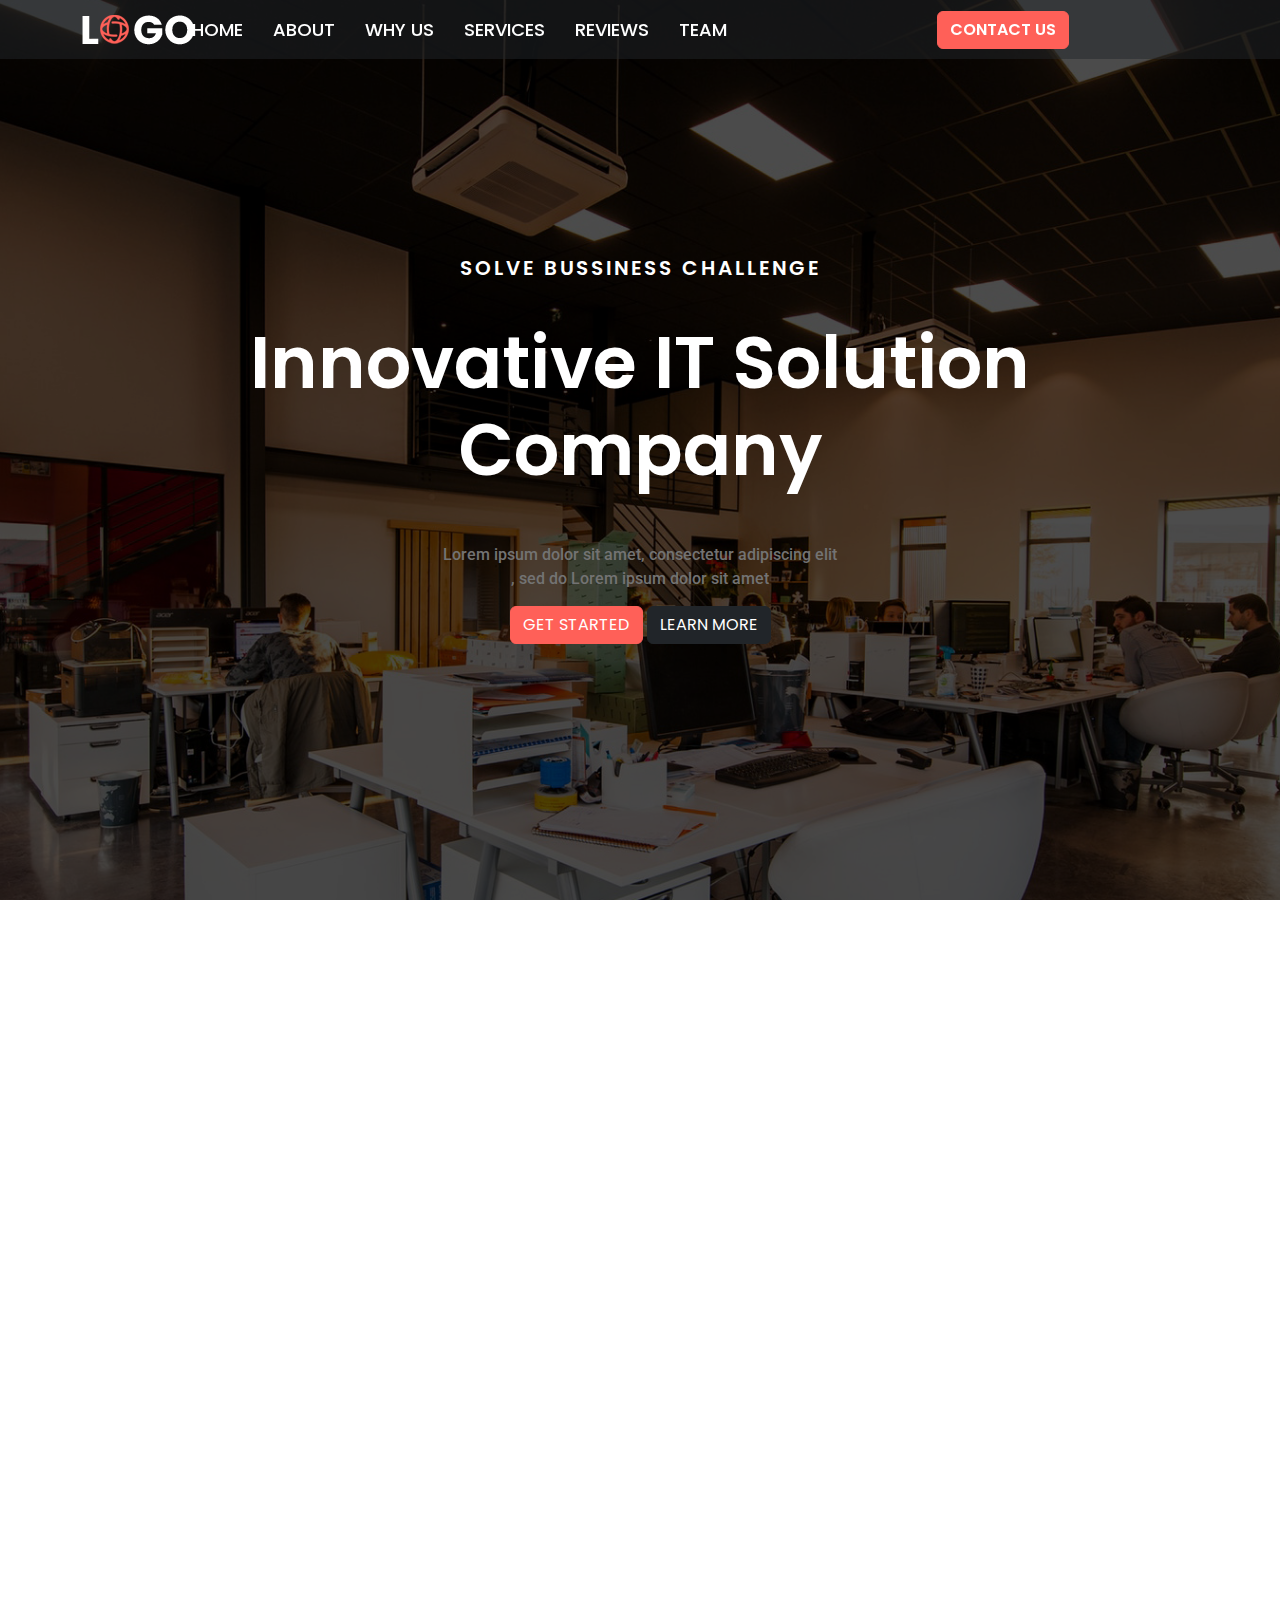
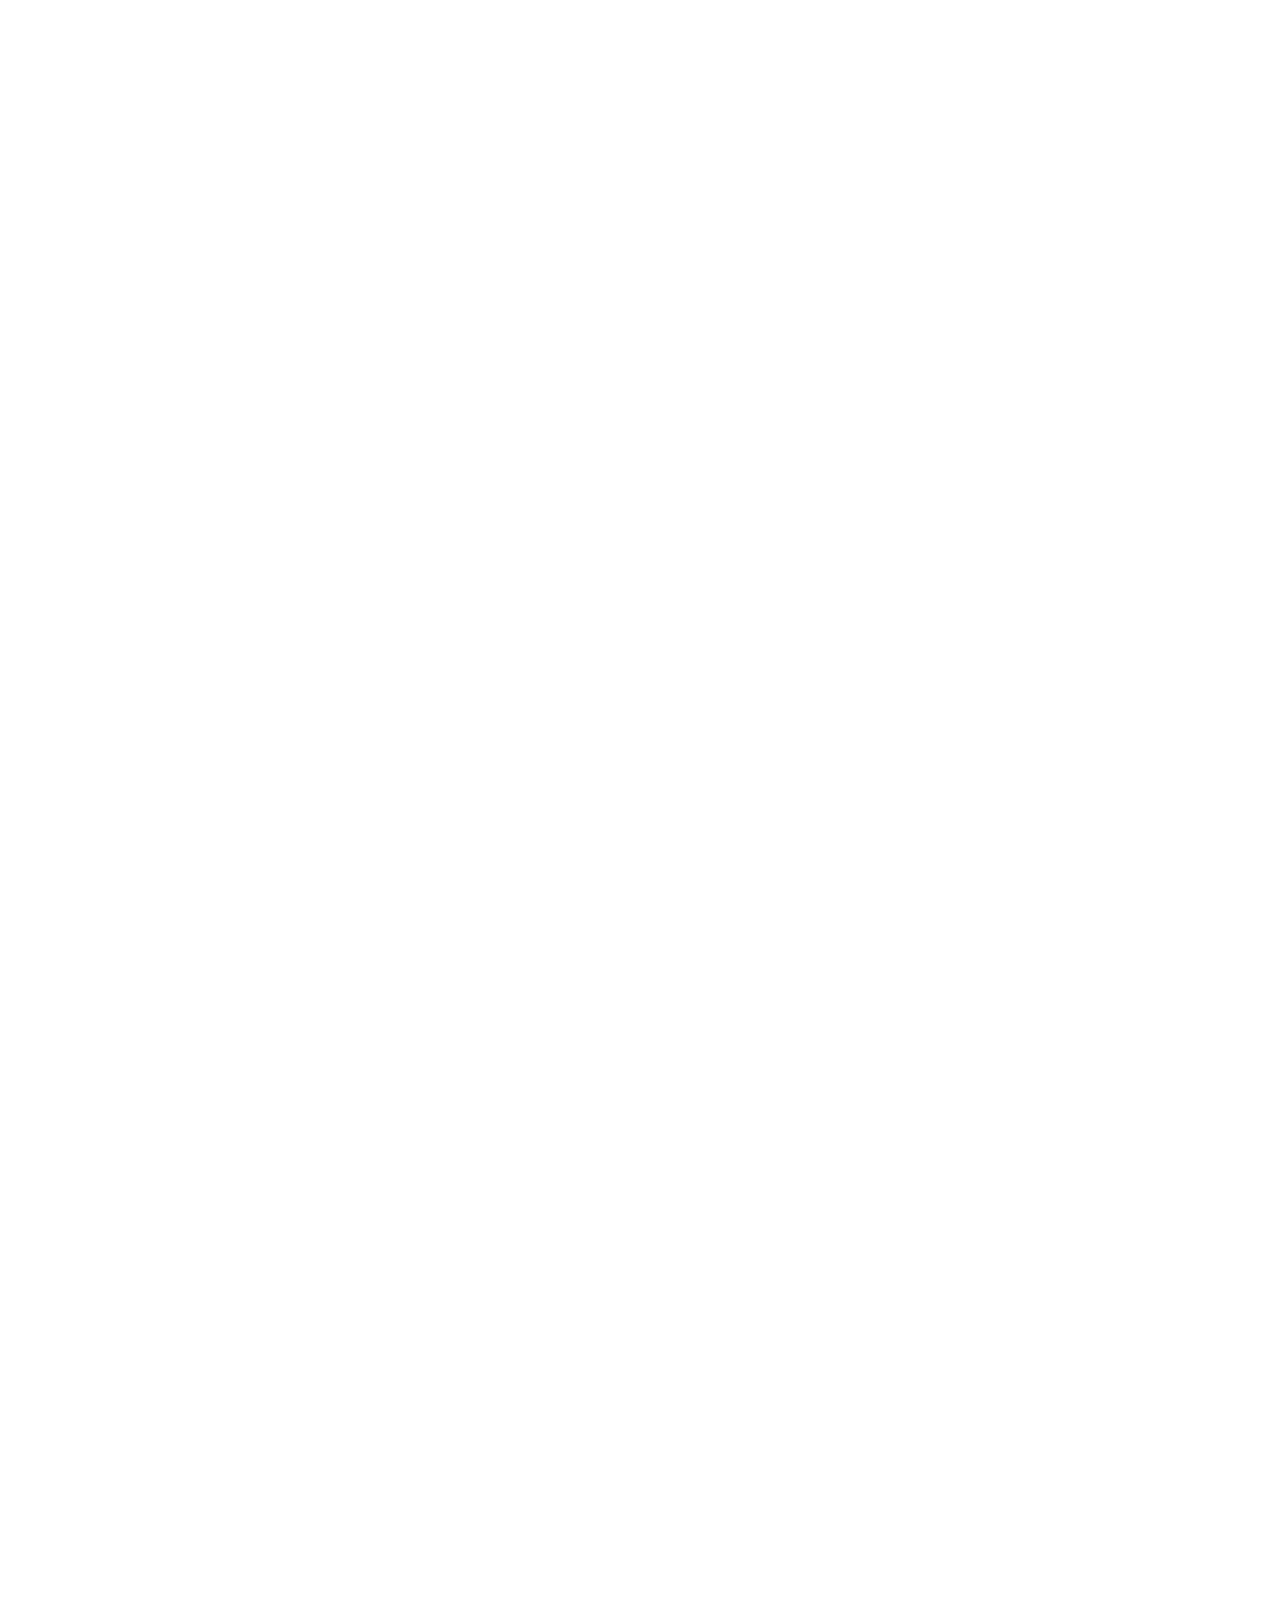
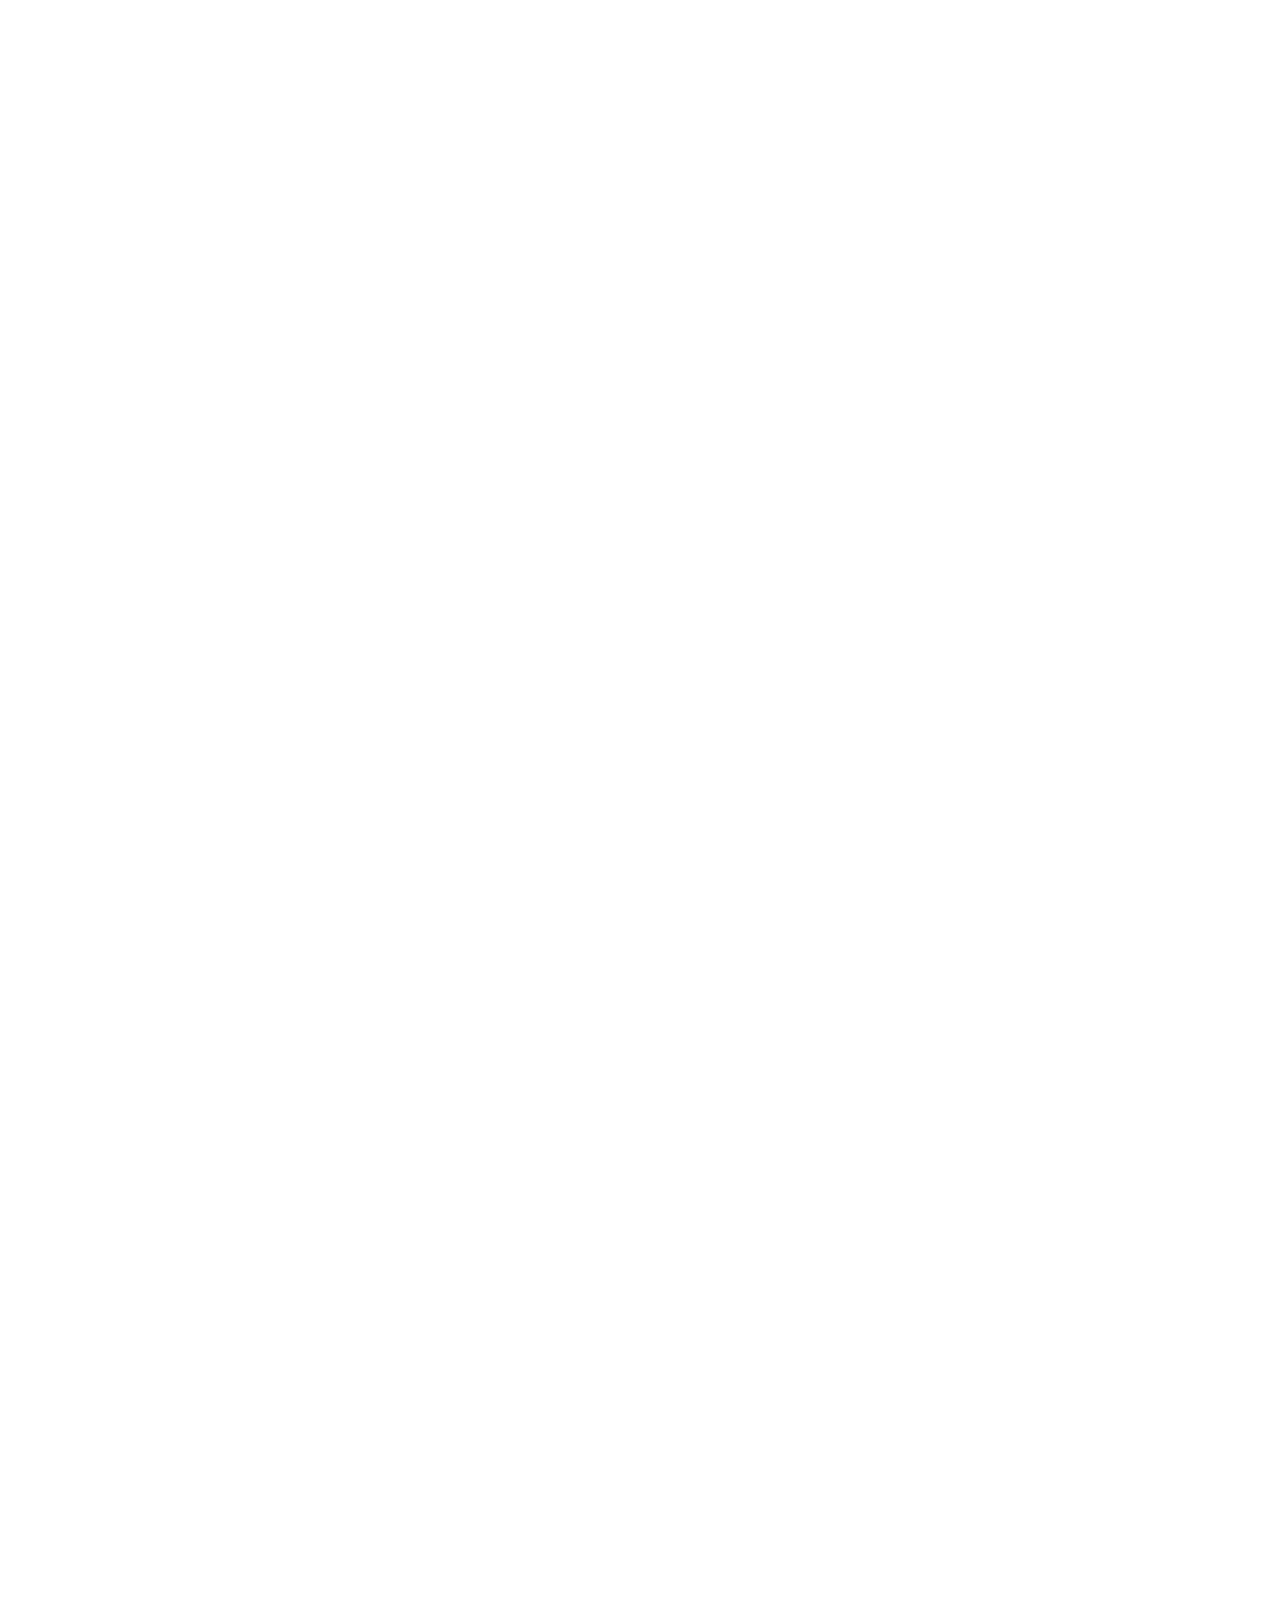
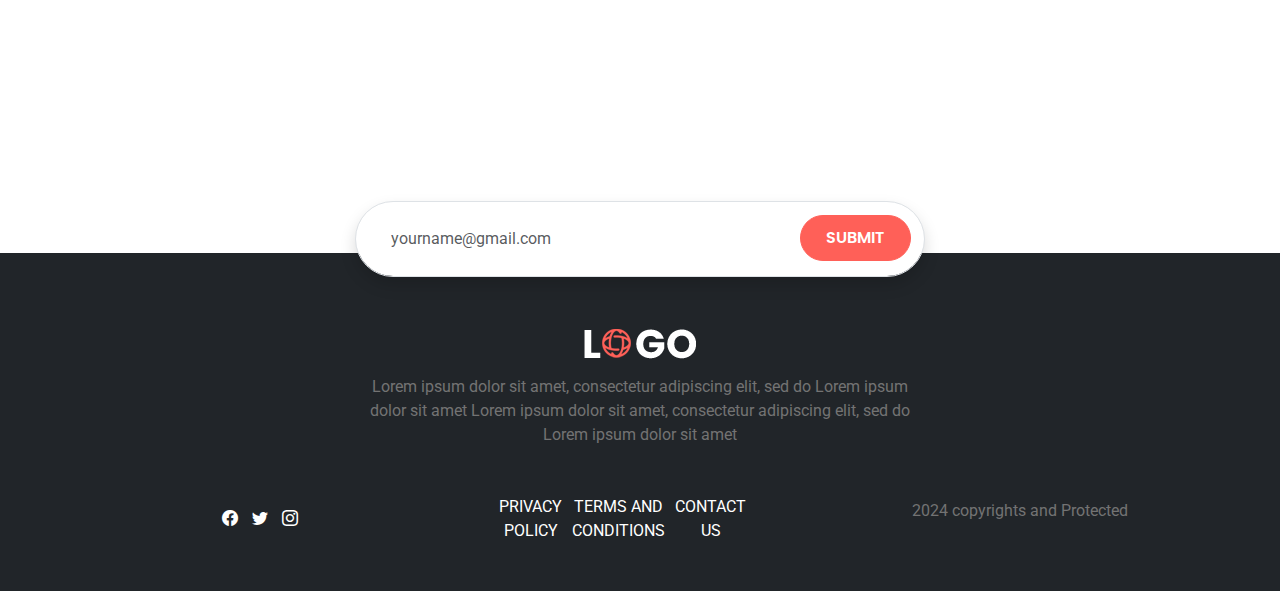
<file: index.html>
<!DOCTYPE html>
<html lang="en">
<head>
    <meta charset="UTF-8">
    <meta name="viewport" content="width=device-width, initial-scale=1.0">
    <link rel="stylesheet" href="bootstrap/css/bootstrap.css">
    <link rel="stylesheet" href="https://cdnjs.cloudflare.com/ajax/libs/animate.css/4.1.1/animate.min.css"/>
    <link rel="stylesheet" href="/assets/css/main.css">
    <script src="./bootstrap/js/bootstrap.min.js"></script>
   
    <link rel="html" href="contact.html">
    <title>Innovative IT Solution Company</title>
</head>
<body>
    <header id="site-header " class="bg-dark fixed-top bg-opacity-50 ">
      <div class="container">
        <div class="Main-header row align-items-center">
          <div class="col-2 d-block d-lg-none">
            <a  class="nav-toggle" data-bs-toggle="offcanvas" href="#offcanvasMenu" role="button" aria-controls="offcanvasMenu"><i class="bi bi-justify"></i></a>
          </div>
          <div class="logo col-4 col-lg-1">
            <img src="./assets/img/logo.png" alt="logo" class="img-responsive">
          </div>
          <div class="nav col d-none d-lg-block col-lg-8">
            <nav class="navbar navbar-expand-lg">
              <div class="container-fluid">
                <div class="collapse navbar-collapse" id="navbarNav">
                  <ul class="navbar-nav text-uppercase">
                    <li class="nav-item">
                    <a class="nav-link active" aria-current="page" href="#">HOME</a>
                    </li>
                    <li class="nav-item">
                    <a class="nav-link" href="#">ABOUT</a>
                    </li>
                    <li class="nav-item">
                    <a class="nav-link" href="#">WHY US</a>
                    </li>
                    <a class="nav-link" href="#">SERVICES</a>
                   </li>
                   <li class="nav-item">
                   <a class="nav-link" href="contact.html">REVIEWS</a>
                   </li>
                    <li class="nav-item">
                    <a class="nav-link" href="#">TEAM</a>
                    </li>
                  </ul>
                </div>
              </div>
            </nav>
          </div>
          <div class=" btn-col col-6 col-lg-2">
            <a href="contact.html" class="btn btn-primary text-uppercase float-right">Contact Us</a>
          </div>
        </div>
      </div>
     <div class="offcanvas offcanvas-start" tabindex="-1" id="offcanvasMenu" aria-labelledby="offcanvasMenuLabel">
       <div class="offcanvas-header">
         <h5 class="offcanvas-title" id="offcanvasMenuLabel">NAVIGATION</h5>
         <button type="button" class="btn-close" data-bs-dismiss="offcanvas" aria-label="Close"></button>
       </div>
       <div class="offcanvas-body">
        <nav class="navbar ">
          <div class="container-fluid">
              <ul class="navbar-nav text-uppercase vol">
                <li class="nav-item">
                <a class="nav-link active" aria-current="page" href="#">HOME</a>
                </li>
                <li class="nav-item">
                <a class="nav-link" href="#">ABOUT</a>
                </li>
                <li class="nav-item">
                <a class="nav-link" href="#">WHY US</a>
                </li>
                <a class="nav-link" href="#">SERVICES</a>
               </li>
               <li class="nav-item">
               <a class="nav-link" href="contact.html">REVIEWS</a>
               </li>
                <li class="nav-item">
                <a class="nav-link" href="#">TEAM</a>
                </li>
              </ul>
          </div>
        </nav>
        <div class="footer-social offcanvas-social">
          <a href="javascript:" class="social-icon">
            <i class="bi bi-facebook"></i>
           </a>
           <a href="javascript:" class="social-icon">
            <i class="bi bi-twitter"></i>
           </a>
           <a href="javascript:" class="social-icon">
            <i class="bi bi-instagram"></i>
          </a>
        </div>
  </div>
</div>
    </header>
   <section id="hero-section" class="Featured-section">
      <div class="container h-100">
        <div class="  row h-100 align-items-center text-center ">
          <div class="hero-content mx-auto">
            <h3 class="h5 animate__animated animate__zoomIn">SOLVE BUSSINESS CHALLENGE</h3>
          <h1 class="display-2 animate__animated animate__zoomIn">Innovative IT Solution Company</h1>
           <p>Lorem ipsum dolor sit amet, consectetur adipiscing elit<br>, sed do Lorem ipsum dolor sit amet</p>
           <div class="hero-buttons">
             <a href="javascript:" class="btn btn-primary"> Get Started</a>
             <a href="javascript:" class="btn btn-dark"> Learn more</a>
           </div>
          </div>
         </div>
      </div>
   </section>
   <section id="stats" class="home-section stats-section border-bottom" data-av-animation="animate__fadeIn">
    <div class="container-fluid h-100">
      <div class="row stats-row  align-items-center h-100 text-center text-uppercase">
        <div class="col-6 col-lg-3 stat-col ">
          <div class="stat-inner position-absolute top-50 start-50 translate-middle">
            <span class="number" data-value="100+">000</span>
            <span class="label">CLIENTS</span>
          </div>
        </div>
        <div class="col-6 col-lg-3 stat-col ">
          <div class="stat-inner position-absolute top-50 start-50 translate-middle">
            <span class="number" data-value="300">000</span>
            <span class="label">PROJECTS</span>
          </div> 
        </div>
        <div class="col-6 col-lg-3 stat-col ">
          <div class="stat-inner position-absolute top-50 start-50 translate-middle">
            <span class="number" data-value="07">00</span>
            <span class="label">SERVICES</span>
          </div>
        </div>
        <div class="col-6 col-lg-3 stat-col">
          <div class="stat-inner position-absolute top-50 start-50 translate-middle">
            <span class="numbers" data-value="24">00<span class="text-lowercase number1" >x</span>7</span>
            <span class="label">Support</span>
          </div>
          
        </div>
      </div>
    </div>

   </section><!-- //Stats section-->
   <section id="about" class="home-section about-section"data-av-animation="animate__fadeInUp">
      <div class="container">
        <div class="row">
         <div class="about-images col-12 col-lg-5">
            <div class="w-50 float-start">
              <img src="/assets/img/grp-17.jpg" alt="about Image 1" class="img-responsive">
             </div>
             <div class="w-50 float-start mt-4">
              <img src="/assets/img/grp-16.jpg" alt="about Image 2" class="img-responsive ">
             </div>
             <div class="w-50 float-start">
              <img src="/assets/img/grp-7.jpg" alt="about Image 3" class="img-responsive">
             </div>
             <div class="w-50 float-start">
              <img src="/assets/img/grp-8.jpg" alt="about Image 4" class="img-responsive">
             </div>  
         </div>
         <div class="about-text col-12 col-lg-7">
             <h3 class="mb-3 h5">ABOUT OUR COMPANY</h3>
             <h2 class="mb-5 display-5">Leading The Way In <span class="colored-text">Creative</span> IT Solution </h2>
             <div class="row mb-3">
              <div class="col-1" style="color: #73a4aa"><span>#</span></div>
              <div class="col-11">
                <h4 class="fw-bold">BEST IT COMPANY IN THE WORLD</h4>
                  <p>Varius quam quisque id diam vel.Sed nisi lacus sed viverrate
                  Varius quam quisque id diam vel. Sed nisi lacus sed viverra te
                  Varius quam quisque id diam vel. Sed nisi lacus sed viverra te</p>
              </div>
             </div>
             <button type="button" class="btn btn-primary learn-more-btn">Learn More</button>
         </div>
        </div>
      </div>
   </section>
     <section>
      <section id="why-us" class="home-section why-us-section"data-av-animation="animate__fadeInUp">
        <div class="container">
          <div class="row align-items-center">
            <div class="col-12 col-lg-6">
             <h3 class="mb-3 h5">Why CHOOSE US</h3>
                <h2 class="mb-5 display-5">For Over <span class="colored-text">12 Years</span> In The Tech Area  </h2>
            </div>
            <div class="col-12 col-lg-6">
             <p>Sodales neque sodales ut etiam sit amet nisl. Fames ac turpis e
               Sodales neque sodales ut etiam sit amet nisl. Fames ac turpis e
               Sodales neque sodales ut etiam sit amet nisl. Fames ac turpis e</p>
            </div>
           </div>
           <div class="row">
            <div class="col-12 col-lg-4">
              <div  id="fbx-1" class="feature-box">
                <h4>Dedicated IT Solution</h4>
              </div>
            </div>
            <div class="col-12 col-lg-4">
              <div id="fbx-2" class="feature-box">
                <h4>Expertise and Leadership</h4>
              </div>
            </div>
            <div class="col-12 col-lg-4">
              <div id="fbx-3" class="feature-box">
                <h4>IT Industry Expertise</h4>
              </div>
            </div>
            
          </div>
           <div class="row mt-5 mb-3">
            <div class="d-none d-lg-block col-lg-2"></div>
            <div class="col-12 col-lg-8" ><img src="assets/img/logos.png" alt="Companys logo"></div>
            <div class="d-none d-lg-block col-lg-2"></div>
           </div>
          
          
            </div>
          </div>
          
        </div>
     </section><!-- //why us  section-->
     <section id="services" class="home-section services-section"data-av-animation="animate__fadeInUp">
      <div class="container">
        <div class="row align-items-center">
          <div class="col-12 col-md-9 col-lg-7">
            <h3 class="mb-3">OUR SERVICES</h3>
               <h2 class="mb-5 display-5">We offer a  Wide Variety of <span class="colored-text">IT SERVICES</span> </h2>
           </div>
           <div class="col-12 col-md-3 col-lg-5 text-right">
            <button type="button" class="btn btn-primary learn-more-btn float-end">Learn More</button>
           </div>
        </div>
        <div class="row mt-5 mb-5">
          
          <div class="col-12 col-md-6 col-lg-4 service-col">
            <div class="service-box p-5 text-center rounded">
              <div class="icon-box mb-3  d-inline-block bg-primary rounded-circle p-2">
                 <img src="assets/img/3209316_circuit_digital_hand_product_service_icon.svg" alt="IT-services" width="60" height="60">
              </div>
              <h4 class="fw-bold">IT SERVICES</h4>
              <p>Lorem ipsum, dolor sitcfvgnm amet consectetur adipiscing elit. Necess,<br>
              </p>
            </div>
          </div>
          <div class="col-12 col-md-6 col-lg-4 service-col">
            <div class="service-box p-5 text-center rounded">
              <div class="icon-box mb-3  d-inline-block bg-primary rounded-circle p-2">
                 <img src="assets/img/6071835_application_mobile_platform_smartphone_mobile application_icon.svg" alt="IT-services" width="60" height="60">
              </div>
              <h4 class="fw-bold">IT SERVICES</h4>
              <p>Lorem ipsum, dolor sitcfvgnm amet consectetur adipiscing elit. Necess,<br>
              </p>
            </div>
          </div>
          <div class="col-12 col-md-6 col-lg-4 service-col">
            <div class="service-box p-5 text-center rounded">
              <div class="icon-box mb-3  d-inline-block bg-primary rounded-circle p-2">
                 <img src="assets/img/2428660_app_commerce_e-commerce_galaxy_shop_icon.svg" alt="IT-services" width="60" height="60">
              </div>
              <h4 class="fw-bold">IT SERVICES</h4>
              <p>Lorem ipsum, dolor sitcfvgnm amet consectetur adipiscing elit. Necess,<br>
                .
              </p>
            </div>
          </div>
          <div class="col-12 col-md-6 col-lg-4 service-col">
            <div class="service-box p-5 text-center rounded">
              <div class="icon-box mb-3  d-inline-block bg-primary rounded-circle p-2">
                 <img src="assets/img/6071835_application_mobile_platform_smartphone_mobile application_icon.svg" alt="IT-services" width="60" height="60">
              </div>
              <h4 class="fw-bold">IT SERVICES</h4>
              <p>Lorem ipsum, dolor sitcfvgnm amet consectetur adipiscing elit. Necess,<br>
              </p>
            </div>
          </div>
          <div class="col-12 col-md-6 col-lg-4 service-col">
            <div class="service-box p-5 text-center rounded">
              <div class="icon-box mb-3  d-inline-block bg-primary rounded-circle p-2">
                 <img src="assets/img/3209316_circuit_digital_hand_product_service_icon.svg" alt="IT-services" width="60" height="60">
              </div>
              <h4 class="fw-bold">IT SERVICES</h4>
              <p>Lorem ipsum, dolor sitcfvgnm amet consectetur adipiscing elit. Necess,<br>
              </p>
            </div>
          </div>
          <div class="col-12 col-md-6 col-lg-4 service-col">
            <div class="service-box p-5 text-center rounded">
              <div class="icon-box mb-3  d-inline-block bg-primary rounded-circle p-2">
                 <img src="assets/img/3209316_circuit_digital_hand_product_service_icon.svg" alt="IT-services" width="60" height="60">
              </div>
              <h4 class="fw-bold">IT SERVICES</h4>
              <p>Lorem ipsum, dolor sitcfvgnm amet consectetur adipiscing elit. Necess,<br>
              </p>
            </div>
          </div>
        </div>
      </div>
     </section><!-- //services section-->
     <section id="Reviews " class="home-section Reviews-section"data-av-animation="animate__fadeIn">
      <div class="container h-100">
        <div class="row  h-100 align-items-center">
          <div class="reviews-content col-12 col-lg-7 text-white">
            <h4 class="mb-3 h6">TESTOMONIAL</h4>
            <h2 class="mb-5 display-5">Reviews From Our Client</h2>
           <div class="testomonials-container rounded bg-dark bg-opacity-75">
            <div id="testomonials" class="carousel slide" data-bs-ride="carousel">
              <div class="carousel-indicators">
                <button type="button" data-bs-target="#carouselExampleCaptions" data-bs-slide-to="0" class="active" aria-current="true" aria-label="Slide 1"></button>
                <button type="button" data-bs-target="#carouselExampleCaptions" data-bs-slide-to="1" aria-label="Slide 2"></button>
                <button type="button" data-bs-target="#carouselExampleCaptions" data-bs-slide-to="2" aria-label="Slide 3"></button>
              </div>
              <div class="carousel-inner">
                <div class="carousel-item active">
                  <div class="carousel-caption d-block">
                    <blockquote>
                      <br>
                      <br>
                      "Pellentesque habitant morbi tristique senectus et. Aliquam mal Pellentesque habitant
                      Pellentesque habitant morbi tristique senectus et. Aliquam mal Pellentesque
                       Pellentesque habitant morbi tristique senectus et. Aliquam mal
                       Pellentesque habitant Pellentesque habitant Pellentesque habitant
                       Pellentesque habitantPellentesque habitantPellentesque habitant"
                    </blockquote>
                    <div class="Author-box d-flex align-items-center">
                      <div class="author-avatar ">
                        <img src="assets/img/CEO.png" alt="johnny">
                      </div>
                      <div class="author-title px-3">
                        <h5 class="text-primary">Johnnson</h5>
                        <span>C.E.O Innovative</span>
                      </div>
                    </div>
                  </div>
                </div>
                <div class="carousel-item">
                  <div class="carousel-caption d-block ">
                    <blockquote>
                      <br>
                      <br>
                      "Pellentesque habitant morbi tristique senectus et. Aliquam mal Pellentesque habitant
                      Pellentesque habitant morbi tristique senectus et. Aliquam mal Pellentesque
                       Pellentesque habitant morbi tristique senectus et. Aliquam mal
                       Pellentesque habitant Pellentesque habitant Pellentesque habitant
                       Pellentesque habitantPellentesque habitantPellentesque habitant"
                    </blockquote>
                    <div class="Author-box d-flex align-items-center">
                      <div class="author-avatar ">
                        <img src="assets/img/creator-logo.png" alt="john-doe">
                      </div>
                      <div class="author-title px-3">
                        <h5 class="text-primary">John Doe</h5>
                        <span>C.E.O Innovative</span>
                      </div>
                    </div>
                  </div>
                </div>
                <div class="carousel-item">
                  <div class="carousel-caption d-block">
                    <blockquote>
                      <br>
                      <br>
                      "Pellentesque habitant morbi tristique senectus et. Aliquam mal Pellentesque habitant
                      Pellentesque habitant morbi tristique senectus et. Aliquam mal Pellentesque
                       Pellentesque habitant morbi tristique senectus et. Aliquam mal
                       Pellentesque habitant Pellentesque habitant Pellentesque habitant
                       Pellentesque habitantPellentesque habitantPellentesque habitant"
                    </blockquote>
                    <div class="Author-box d-flex align-items-center">
                      <div class="author-avatar ">
                        <img src="assets/img/creator-logo.png" alt="john-doe">
                      </div>
                      <div class="author-title px-3">
                        <h5 class="text-primary">John Doe</h5>
                        <span>C.E.O Innovative</span>
                      </div>
                    </div>
                  </div>
                </div>
              </div>
              <button class="carousel-control-prev" type="button" data-bs-target="#testomonials" data-bs-slide="prev">
                <span class="carousel-control-prev-icon" aria-hidden="true"></span>
                <span class="visually-hidden">Previous</span>
              </button>
              <button class="carousel-control-next" type="button" data-bs-target="#testomonials" data-bs-slide="next">
                <span class="carousel-control-next-icon" aria-hidden="true"></span>
                <span class="visually-hidden">Next</span>
              </button>
            </div>
           </div>
          </div>
          <div class="col-12 col-lg-5">
          </div>
  </div>
      </div>
     </section><!-- // reviews section -->
     <section id="team" class="home-section team-section"data-av-animation="animate__fadeInUp">
      <div class="row align-items-center text-center">
        <h3 class="mb-3 h5"> MEET THE TEAM</h3>
        <h2 class="mb-5 display-5">Our <span class="colored-text">Awesome</span> Team</h2>
      </div>
      <div class="team-members row ">
        <div class="col-12 col-md-4">
          <div class="member-box border rounded text-center p-5">
            <img src="assets/img/creator-logo.png" alt="john Doe" class="mb-3">
            <h4>John Doe</h4>
            <span class="d-inline-block w-100 member-title">Marketing</span>
            <span class="social-profiles d-inline-block w-100 ">
              <a href="javascript:" class="social-icon">
                <i class="bi bi-facebook"></i>
               </a>
               <a href="javascript:" class="social-icon">
                <i class="bi bi-twitter"></i>
               </a>
               <a href="javascript:" class="social-icon">
                <i class="bi bi-instagram"></i>
              </a>
             </span>
          </div>
        </div>
        <div class="col-12 col-md-4">
          <div class="member-box border rounded text-center p-5">
            <img src="assets/img/member2.png "alt="" class="mb-3">
            <h4>Lisa Day</h4>
            <span class="d-inline-block w-100 member-title">Designer</span>
            <span class="social-profiles d-inline-block w-100 ">
              <a href="javascript:" class="social-icon">
                <i class="bi bi-facebook"></i>
               </a>
               <a href="javascript:" class="social-icon">
                <i class="bi bi-twitter"></i>
               </a>
               <a href="javascript:" class="social-icon">
                <i class="bi bi-instagram"></i>
              </a>
             </span>
          </div>
        </div>
        <div class="col-12 col-md-4">
          <div class="member-box border rounded text-center p-5">
            <img src="assets/img/Untitled-3.png" alt="john Doe" class="mb-3">
            <h4>Jannet</h4>
            <span class="d-inline-block w-100 member-title">Client Manager</span>
            <span class="social-profiles d-inline-block w-100 ">
              <a href="javascript:" class="social-icon">
                <i class="bi bi-facebook"></i>
               </a>
               <a href="javascript:" class="social-icon">
                <i class="bi bi-twitter"></i>
               </a>
               <a href="javascript:" class="social-icon">
                <i class="bi bi-instagram"></i>
              </a>
             </span>
          </div>
        </div>
      </div>
     </section>
    <footer id="site-footer" class="bg-dark pt-5 pb-5">

     <div class="container">

    <div id="contact" class="footer-form-row row">
      <div class="contact-form w-50 mw-100 mx-auto">
        <form action="index.html" >
          <input type="email" class="form-control user-email shadow" placeholder="yourname@gmail.com" 
          aria-label="your email" aria-describedby="button-addon2">
          <button class="btn btn-primary" type="submit" id="submit-button">Submit</button>
         </form>
      </div>
    </div>
   <div class="footer-text-row align-items-center mt-5 mb-5 text-center">
          
    <div class="footer-logo"><img src="assets\img\logo.png" alt="Innovative logo"></div>
          <div class="footer-text w-50 mx-auto mt-3">
            <p>Lorem ipsum dolor sit amet, consectetur adipiscing elit, sed do Lorem ipsum dolor sit amet
            Lorem ipsum dolor sit amet, consectetur adipiscing elit, sed do Lorem ipsum dolor sit amet
          </p>
        </div>
           
      </div>
        <div class="footer-links-row row align-items-center text-center">
          <div class="col-12 col-md-4">
            <div class="footer-social">
              <a href="javascript:" class="social-icon">
                <i class="bi bi-facebook"></i>
               </a>
               <a href="javascript:" class="social-icon">
                <i class="bi bi-twitter"></i>
               </a>
               <a href="javascript:" class="social-icon">
                <i class="bi bi-instagram"></i>
              </a>
            </div>
          </div>
          <div class="col-12 col-md-4">

            <ul class="footer-links">
             <li><a href="javascript:">Privacy Policy</a></li>
             <li><a href="javascript:">Terms and Conditions</a></li>
             <li><a href="javascript:">Contact Us </a></li>
        
            </ul>
          </div>
          <div class="col-12 col-md-4">
            <p>2024 copyrights and Protected</p>
          </div>
        </div>

     </div>
    </footer>
</body>
<script src="assets/js/index.js"></script>
<script src="https://ajax.googleapis.com/ajax/libs/jquery/3.5.1/jquery.min.js"></script>
<script src="assets/js/jquery.aniview.js"></script>
<script src="assets/js/main.js"></script>


</html>
</file>
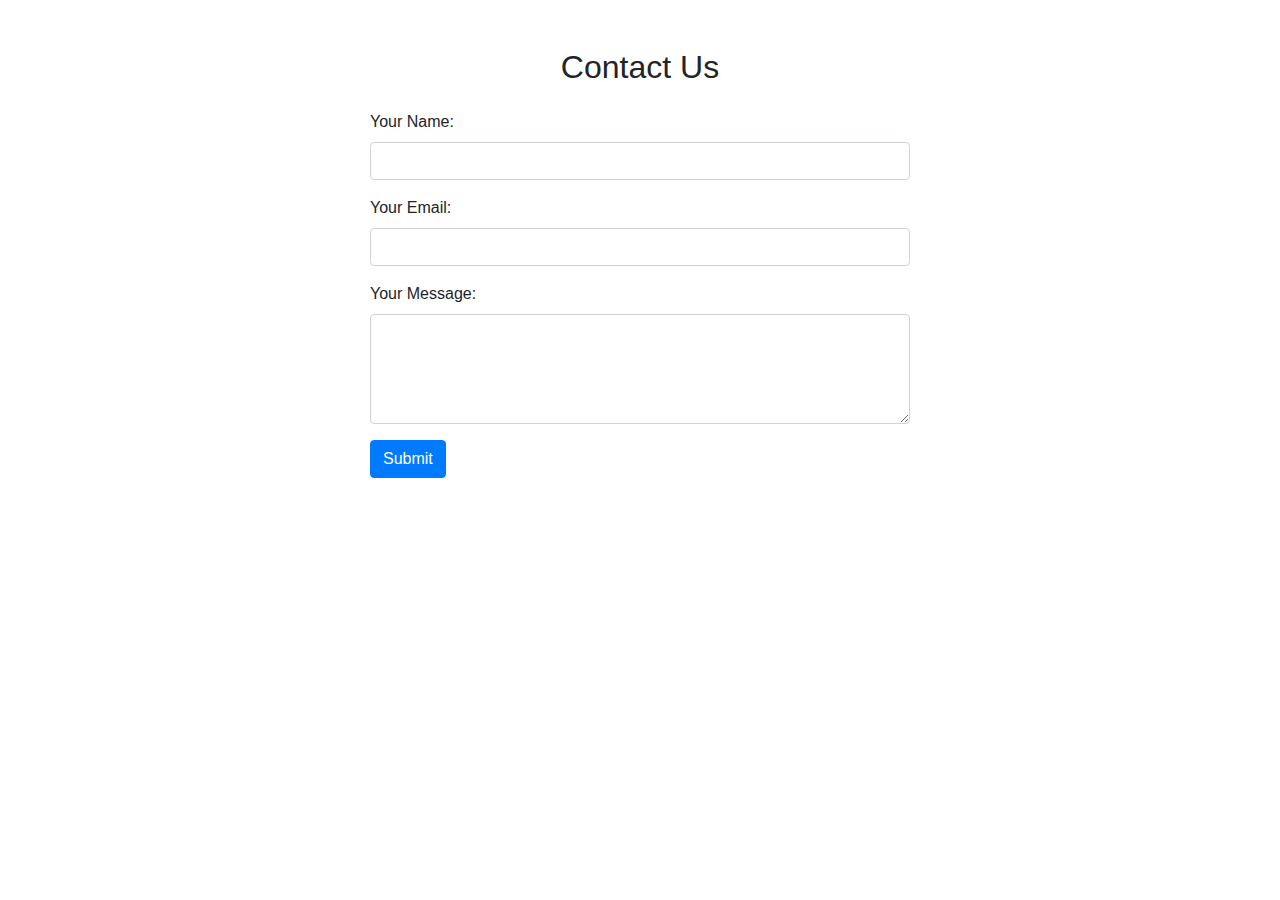
<file: contact.html>
<!DOCTYPE html>
<html lang="en">

<head>
  <meta charset="UTF-8">
  <meta name="viewport" content="width=device-width, initial-scale=1.0">
  <title>Contact Us</title>
  <!-- Bootstrap CSS -->
  <link href="https://maxcdn.bootstrapcdn.com/bootstrap/4.5.2/css/bootstrap.min.css" rel="stylesheet">
</head>

<body>

  <div class="container mt-5">
    <div class="row justify-content-center">
      <div class="col-md-6">
        <h2 class="text-center mb-4">Contact Us</h2>
        <form  id = "my-form" action="submit" method="post">
          <div id="inputtext" class="input">
            <!-- Name Input -->
          <div class="form-group">
            <label for="name">Your Name:</label>
            <input type="text" class="form-control" id="name" name="name" required>
          </div>

          <!-- Email Input -->
          <div class="form-group">
            <label for="email">Your Email:</label>
            <input type="email" class="form-control" id="email" name="email" required>
          </div>

          <!-- Message Textarea -->
          <div class="form-group">
            <label for="message">Your Message:</label>
            <textarea class="form-control" id="message" name="message" rows="4" required></textarea>
          </div>
         
          <!-- Submit Button -->
          <button id=submit class="btn btn-primary">Submit</button>
          <div id="message-div" style="display: none;">
            Form submitted successfully!
           </div>
          </div>
          
            <style>
              .message-div{
                text-decoration: double;
              }
            </style>
        </form>
      </div>
    </div>
  </div>

  <!-- Bootstrap JS and Popper.js -->
  <script src="https://code.jquery.com/jquery-3.5.1.slim.min.js"></script>
  <script src="https://cdn.jsdelivr.net/npm/@popperjs/core@2.10.2/dist/umd/popper.min.js"></script>
  <script src="https://maxcdn.bootstrapcdn.com/bootstrap/4.5.2/js/bootstrap.min.js"></script>

</body>
 <script src="assets/js/contact.js"></script>
</html>
</file>
<file: assets/css/main.css>
@import url('https://fonts.googleapis.com/css2?family=Montserrat:ital,wght@0,400;0,500;1,300&family=Poppins:wght@300;400;600;700;900&family=Roboto:wght@400;700&display=swap');
  @import url("https://cdn.jsdelivr.net/npm/bootstrap-icons@1.11.2/font/bootstrap-icons.min.css");
body{
  font-family: 'Roboto' ,sans-serif;
}
.btn{
  font-family: 'poppins',sans-serif;
  text-transform: uppercase;
}
  h1,h2,h3,h4,h5,h6{
    font-family: 'poppins',sans-serif;
  }
.colored-text{
  color: #ff6058;
  font-weight: 800;
}
p{
  color: #737373;
  font-family: 'Roboto' ,sans-serif;
}
.navbar-expand-lg .navbar-nav .nav-link{
   color: #ffff;
   font-family: 'poppins',sans-serif;
   font-size: 18px;
   padding-left: 15px;
   padding-right: 15px;
   font-weight: 500;

}

  .btn-col .btn{
       font-size: 16px;
       font-weight: 600;
  }
  .home-section h3{
   
    font-weight: 600;
    letter-spacing: 3px ;
    text-transform: uppercase;
  
  }
  .home-section h2{
   
    font-weight: 700;
  }
.img-responsive{
  
  align-items: center;

  }

  .navbar-expand-lg .navbar-nav .nav-link .active, .navbar-expand-lg .navbar-nav .nav-link :hover{
    color: #ff6058;
  }
.collapse .navbar-collapse{
  color: azure;
}
.logo .col-3 .col-lg-1{
  padding-right: 35px;
}
.nav col .col-6 .col-lg-9{
  padding-left: 0;
}

#hero-section{
  height: 100vh;
  max-height: 950px;
  background-image: url(/assets/img/Hero-bg.jpg);
  background-size: cover;
  background-position: center center;
}

#hero-section::before{
  content: "";
  height: 100%;
  width: 100%;
  background-color: rgba(0,0,0,0.7);
  position: absolute;
  top: 0;
  bottom: 0;
  left: 0;
  z-index: 1;

}
.hero-content{
  position: relative;
  z-index: 80;
  color: #ffff;
  max-width: 960px;
}
.hero-content h3{
  
  font-weight: 600;
  margin-bottom: 40px;
  letter-spacing: 3px;

}
.hero-content h1{

  font-weight: 600;
  margin-bottom: 50px;

}
.hero-content p{
  font-size: 16px;
  font-weight: 500;
 margin-bottom: 15px;
}
.hero-buttons .btn .learn-more-btn{
     font-size: 20px;
     font-weight: 200;
     padding: 10px 45px;

}

/*
/*stats section*/

.stats-section{
  height: auto;


}
.stat-col{
  height: 200px;
  position: relative;
  border-right: 1px solid #dee2e6
 
}
.stat-col:last-child{
  border: none;
}
.stat-col span{
  display: block;
  font-family: 'poppins',sans-serif;
}
.stat-col span span{
  display: inline-block;
}
.stat-col span.number{
 
  font-size: 50px;
  font-weight: 800;
 color: #ff6058;

}
span.numbers{
  font-size: 50px;
  font-weight: 800;
 color: #ff6058;
}
.stat-col span.label{
  font-size: 26px;
  font-weight: 600;
  

}
/*About section*/
.about-section{
  padding: 100px 0 
}

.about-images div {
  padding: 10px;
}
.about-images div :nth-child(3){
   margin-top: -3rem;
  
}
.about-images div img{
  max-width: 100%;
}
.about-text{
  padding: 30px 0 40px;
}
.about-text .col-1 span{
      font-size: 48px;
      font-weight: 600;
      font-family: 'poppins',sans-serif;
      line-height: 1;
}
.why-us-section{
  padding: 80px 0;
  background-color: #f7f7f7;
  background-image: linear-gradient(to bottom,#f7f7f7 60% ,#ffff 40%);
}
.feature-box{
  height: 350px;
  background-repeat: no-repeat;
  background-size: cover;
  position: relative;
}
.feature-box h4{
  padding: 10px 20px;
  border-radius: 5px;
  font-size: 20px;
  background-color: black;
  color: #ffff;
  font-weight: 600;
  display: block;
  position: absolute;
  bottom: 10px;
  width: 80%;
  left: 10%;
  text-align: center;

}
.feature-box :hover{
  background-color: #ff6058;
}
.feature-box#fbx-1{
  background-image: url(/assets/img/why-us.jpg);
}
.feature-box#fbx-2{
  background-image: url(/assets/img/ehy-us-2.jpg);
}
.feature-box#fbx-3{
  background-image: url(/assets/img/why-us-3.jpg);
  
}
.service-section{
  padding: 50px 0;
}
.service-box {
  background-color: #f9f9f9;
  margin-bottom: 20px;
  
  
}
.service-box p{
  font-size: 16px;
}

.Reviews-section{
  height: 800px;
  background-image: url(/assets/img/reviws.jpg);
  background-size: cover;
  background-position: center center;
  position: relative;
}
.Reviews-section:before {
  content: "";
  width: 100%;
  height: 100%;
  position: absolute;
  top: 0;
  left: 0;
  background-image : linear-gradient(110deg, rgba(0, 0, 0, 0.6) 70%, rgba(255,255,255,0) 34%);
}
.reviews-content{
  position: relative;
}
.reviews-content h4{
  
  font-weight: 600;
  letter-spacing: 3px;
}
.reviews-content h2{
  font-weight: 600;
}

.testomonials-container {
 position: relative;
 padding: 30px;
 height: 400px;
}
.testomonials-container .carousel{
  height: 100%;
  
}
.carousel-caption{
  position: relative;
  left: 0;
  right: 0;
}
.author-title h5{
  font-size: 30px;
  font-weight: 600;
}
.author-title span{
  font-style: italic;
  font-size: 20px;
}
.team-section{
  padding: 50px 0;
}
.member-box h4{

  font-weight: 600;
  font-size: 26px;
}
.member-title{
  font-size: 18px;
  color:#858585 ;
}
.member-box{
  margin-left: 95px;
  width: 350px; ;
}

.social-profiles a, .footer-social a{
  display: inline-block;
  margin: 0 5px;
  text-decoration: none;
  color: #333333;
}
.social-profiles a :hover,.footer-social a:hover{
  color: #ff6058;
}
#site-footer{
  margin-top: 110px;
}
.footer-form-row{
  height: 80px;
  margin-top: -100px;
}
.contact-form{
  position: relative;
}
.contact-form .user-email {
  width: 100%;
  border-radius:50px 50px;
  position: absolute;
  top:0;
  left: 0;
  padding: 25px 35px;
 

}
.contact-form .btn{
  border-radius: 50px 50px 50px 50px;
  margin: 14px;
  position: absolute;
  top:0;
  right: 0;
  text-transform: uppercase;
  font-weight: 600;
  padding: 10px 25px;

}

.footer-social a {
  color: #f7f7f7;
}

.footer-links{
  list-style: none;
  display: inline block;
  display: flex;
  width: 100%;
  text-align: center;
  margin: 0;
  width: 0;
}

.footer-links li{
  /* display: inline-block; */
  margin: 0 5px;

}
.footer-links li a{
  text-transform: uppercase;
  text-decoration: none;
  

}
.offcanvas-sociala{
  color: #333333;
}

.footer-links li a,.footer-copyright, .footer-social a{ 
   color: #ffff;
  font-size: 16px;
}
.footer-copyright{
  
  margin-bottom: 0;

}

@media screen and (max-width: 768px) {
  .nav-toggle{
    font-size: 28px;
    color: #ffff;
  }
  /* .navbar-nav .text-uppercase .vol{
    color: #333333;
    font-size: 10px;
  } */
  .hero-content{
    padding-top: 100px;
  }
  .hero-content h3 .hero-content h1 ,.hero-content p{
      margin-bottom: 20px;
  }
  .hero-content p{
    padding: 0 10px;
  }
  .hero-buttons .btn,.learn-more-btn{
    padding: 13px 25px;
    font-size: 16px;
  }
  .stat-col{
    border: none;
  }
  /* .stat-col:first-child,:nth-child(2){
    border-bottom: 1px solid #dee2e6;
  }  */
    .stat-col:first-child,:nth-child(3){
    border-right: 1px solid #dee2e6;
  } 
  .stat-col span.number{
   font-size: 40px;
  }
  .stat-col span.label{
    font-size: 20px;
  }
  .about-text .col-1 span{
    font-size: 32px;
  }
  .feature-box {
    margin-bottom: 15px;
  }
  .testomonials-container{
    height: 500px;
  }
  .Reviews-section:before{
    background-image: none;
    background-color: rgba(0,0,0,0.7);
  }
  .carousel-caption .blockquote{
    font-size: 18px;
    text-align: center;

  }
  .team-members .row{
    padding-left: 385px;
  }
  .member-box{
    flex-direction: row;
    margin-bottom: 15px;
    }

    .contact-form{
      width:85% !important
    }
    
}
</file>
